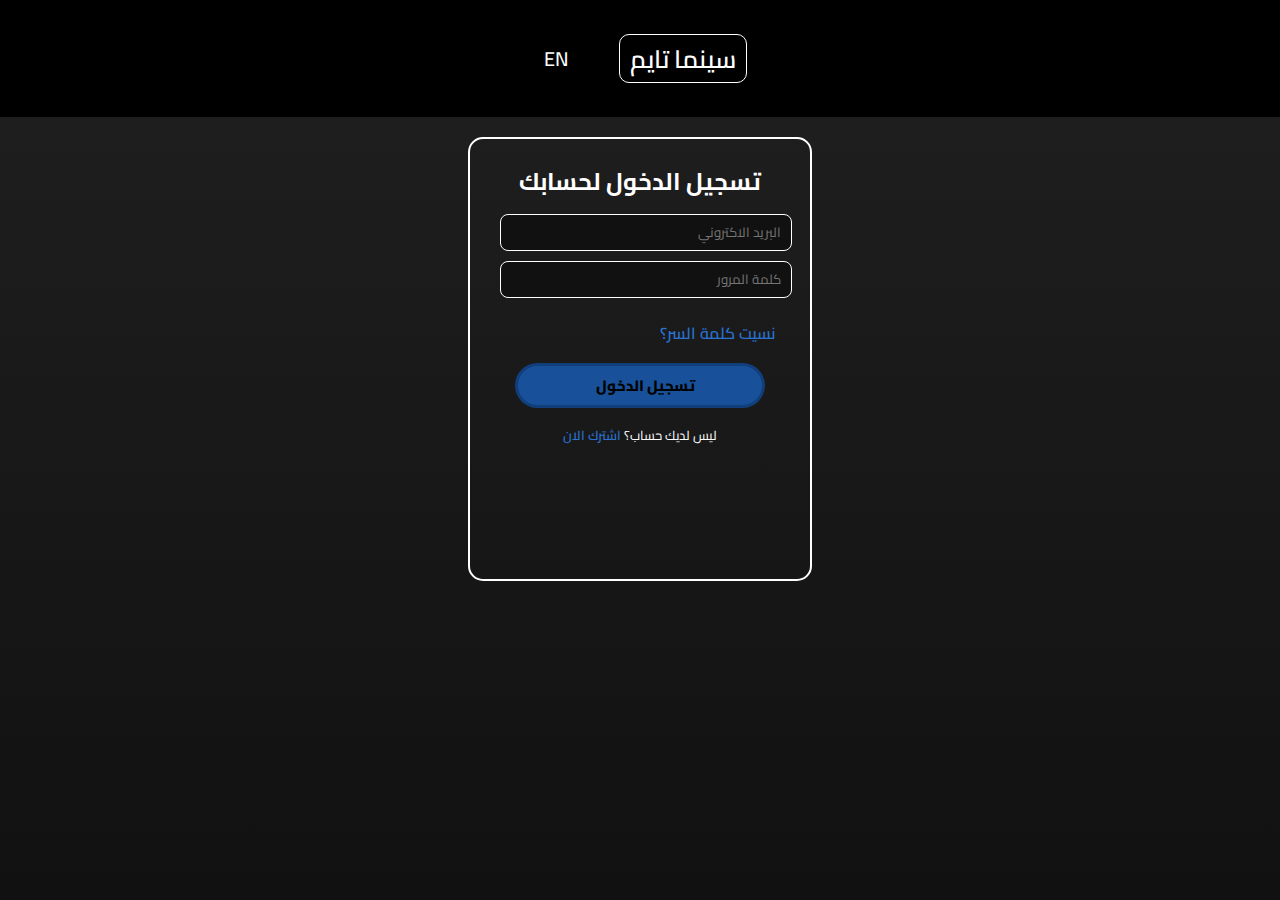
<file: Log_in_Page.html>
<!DOCTYPE html>
<html lang="en">
<head>
    <meta charset="UTF-8">
    <meta name="viewport" content="width=device-width, initial-scale=1.0">
    <link rel="preconnect" href="https://fonts.googleapis.com">
    <link rel="preconnect" href="https://fonts.gstatic.com" crossorigin>
    <link href="https://fonts.googleapis.com/css2?family=Cairo&display=swap" rel="stylesheet">
    <link rel="stylesheet" href="https://fonts.googleapis.com/css2?family=Material+Symbols+Outlined:opsz,wght,FILL,GRAD@20..48,100..700,0..1,-50..200" />
    <!-- <link rel="stylesheet" href="CinemaAR.css"> -->
    <link rel="stylesheet" href="Log_in_Page.css">
    <title>Cinema Time-Log In Page</title>
</head>
<body>
    <section class="content">
        <!-- First Bar Contain left,right,center -->
        <main class="navbar">
            <!-- left Contain: Logo(Cinema Time Logo) -->
            <div class="nav-left">
                <a href="CinemaEN.html" class="change-lang">EN</a>
            </div>
            
            <!-- Center Bar Contain: Main,movies,cinemas -->
            <div class="nav-center">
                <a href="CinemaAR.html">سينما تايم</a>
            </div>
            <!-- Right Bar Contain: Search,Log In -->
        </main>
    </section>



    <section class="main_login">
        <h2>تسجيل الدخول لحسابك</h2>
        <div class="email_pass">
            <input type="email" class="email" placeholder="البريد الاكتروني" required>
            <br>
            <input type="password" class="pass" placeholder="كلمة المرور" required>
        </div>
        <a href="#" class="forgot_pass">نسيت كلمة السر؟</a>
        <button>تسجيل الدخول</button>
        <p class="dont_have_acc">
            ليس لديك حساب؟ <a href="#">اشترك الان</a>
        </p>
    </section>
    
</body>
</html>
</file>
<file: Log_in_Page.css>
@media screen and (max-width: 700px) {
    .nav-center  {
        display: none;
    }
    .copyrights .p-left img{
        display: inline-block;
        width: 40px;
    }
    .p-right h3{
        font-size: 15px;
    }
    .copyrights span{
        display: inline-block;
        position:relative;
        right: 0;
        font-size: 5px;
    }
}

/* loading css start */

/* loading css end */

::-webkit-scrollbar{
    width:10px;
}

::-webkit-scrollbar-track{
    background:linear-gradient(#202020,#111111);}

::-webkit-scrollbar-thumb{
    background: #000;
    border-radius: 40px;
}

* {
    font-family: "Cairo", sans-serif;
    margin: 0;
    padding: 0;
    scroll-behavior: smooth;
}


body{
    background:linear-gradient(#202020,#111111);
    color: #fff;
    height: 100vh;
}
.content{
    padding: 10px;
    /* background-image: url(photos/Madam_Web_880x440-100_1708070192.jpg);
    background-repeat: no-repeat; */
    /* background-position: top right;
    background-size:cover; */
    /* background: linear-gradient(#0c0c0c,#202020); */
    background-repeat: no-repeat;
    background: #000000;
}

.navbar{
    display: flex;
    padding: 20px;
    gap: 20px;
    justify-content: center;
    max-width: 1080px;
    margin: 0 auto;
    align-items: center;
}

.navbar .nav-center a{
    text-decoration: none;
    color: white;
    font-size: 25px;
    font-weight: 700px;
    border: #fff solid 1px;
    border-radius: 10px;
    padding: 0px 10px;
}

.navbar .nav-left{
    display: flex;
    justify-content: center;
    align-items: center;
    margin-right: 20px;
}

.navbar .nav-left a{
    text-decoration: none;
    font-size: 20px;
    font-weight: 500;
    color: white;
    margin: 10px;
}






.main_login{
    display: flex;
    flex-direction: column;
    max-width: 300px;
    margin: 20px auto;
    /* background: #5c0909; */
    padding: 20px;
    text-align: right;
    border: #ffffff solid 2px;
    height: 400px;
    border-radius: 15px;
}

.email_pass{
    margin: 10px;
}
h2{
    text-align: center;
}

.email, .pass{
    text-align: right;
    width: 100%;
    outline: none;
    padding: 5px 10px 5px 0;
    background: #111111;
    border: #ffffff solid 1px;
    margin-bottom: 10px;
    color: #1c58a7;
    border-radius: 8px;
}

button{
    /* width: 90%; */
    margin: 0 auto;
    cursor: pointer;
    width: 250px;
    padding: 5px 0px 5px 50px;
    border-radius: 35px;
    transition: .3s;
    background: #185099;
    color: #000;
    border: solid 3px #113f7c;
    cursor: pointer;
    font-size: 15px;
    font-weight: 800;
    padding-right: 40px;
}
button:hover{
    color: #ffffff;
    background: #1c58a7;
    font-weight: 900;
    text-decoration: underline;
}

a{
    text-decoration: none;
    color: #2972d1;
    font-weight: 600;
}
.forgot_pass{
    margin-bottom: 15px;
    padding-right: 15px;
    transition: .3s;
}
a:hover{
    color: #1e5aaa;
}
.dont_have_acc{
    text-align: center;
    font-size: 13px;
    margin-top: 15px;
}
.dont_have_acc a{
    transition: .3s;
}
</file>
